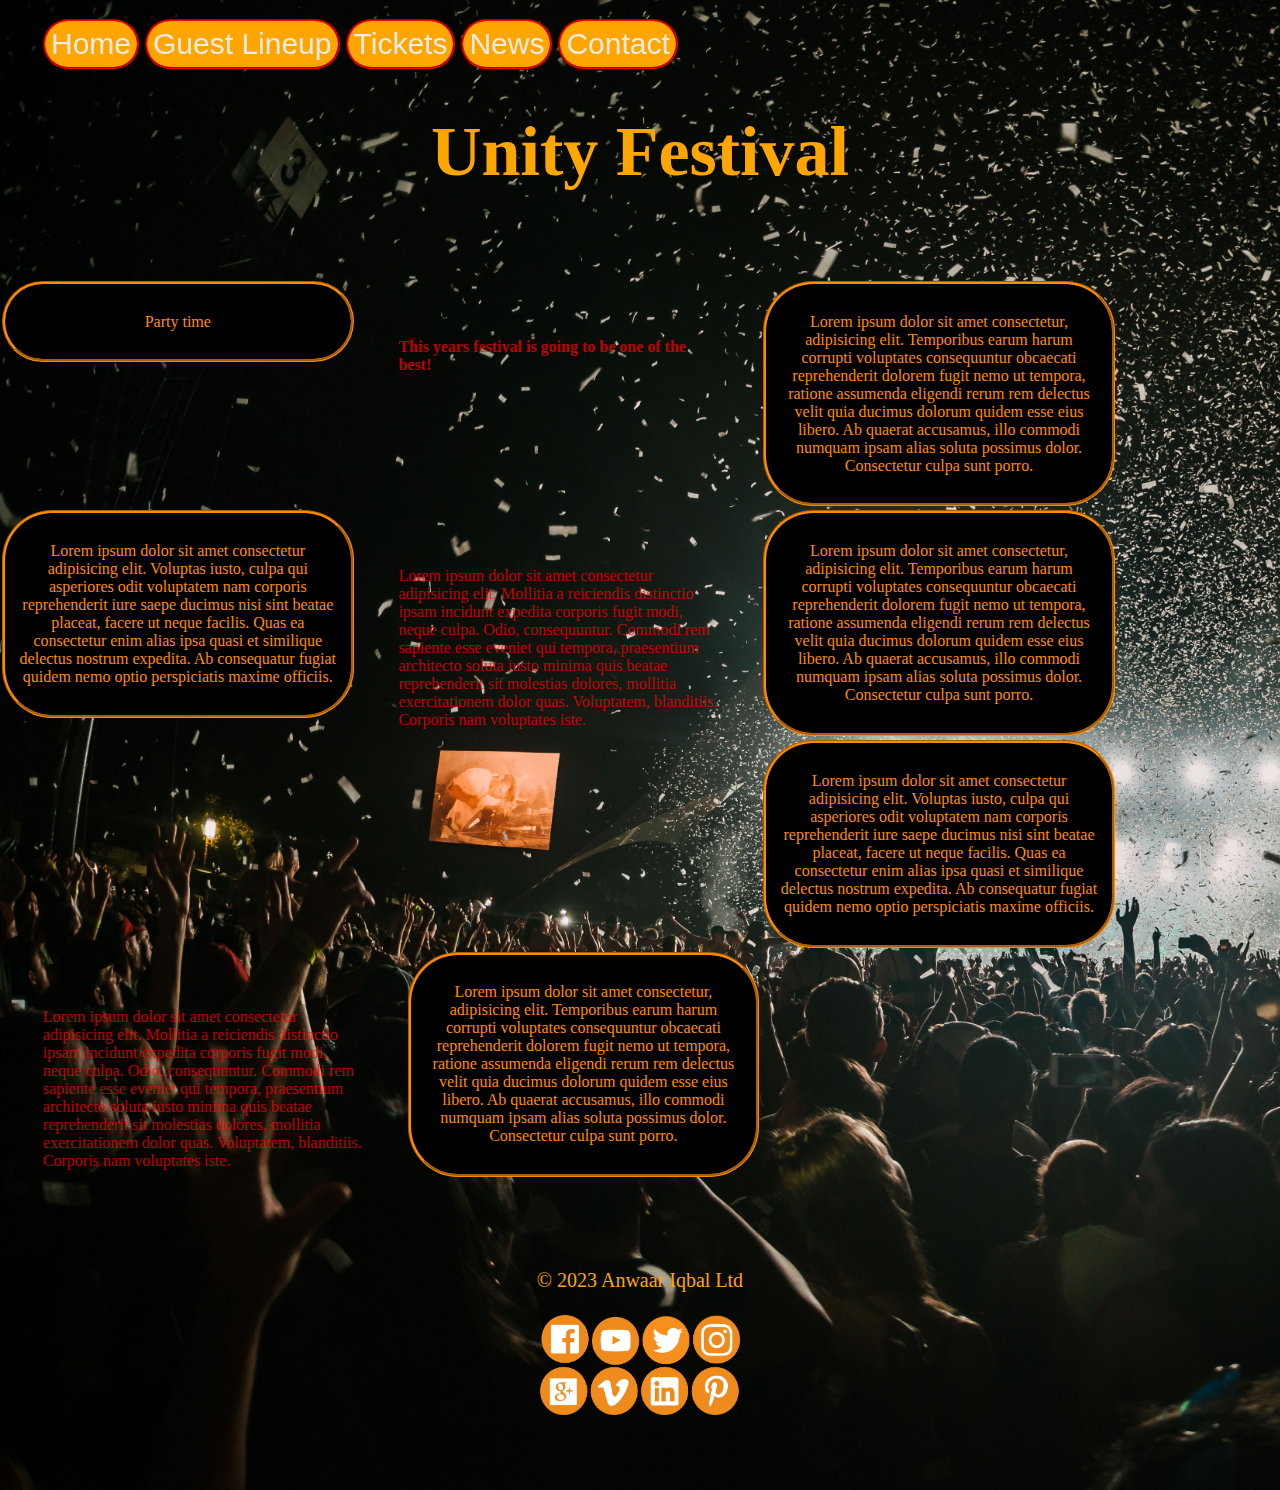
<file: index.html>
<!DOCTYPE html>
<html lang="en">

<head>
    <meta charset="UTF-8">
    <meta http-equiv="X-UA-Compatible" content="IE=edge">
    <meta name="viewport" content="width=device-width, initial-scale=1.0">
    <link rel="stylesheet" href="styles/style.css">
    <link rel="stylesheet" href="styles/navbar.css">
    <link rel="shortcut icon" href="images/favicon.ico" type="image/x-icon">
    <title>Unity Festival</title>
</head>

<body>
    <header>
        <nav>
            <ul id="navbar">
                <li><a href="index.html"><button type="button">Home</button></a></li>
                <li><a href="Guest-Lineup.html"><button type="button">Guest Lineup</button></a></li>
                <li><a href="Tickets.html"><button type="button">Tickets</button></a></li>
                <li><a href="News.html"><button type="button">News</button></a></li>
                <li><a href="Contact.html"><button type="button">Contact</button></a></li>
            </ul>
        </nav>
    </header>

    <div class="row">
        <div>
            <h1>Unity Festival</h1>
        </div>

        <div class="column">
            <p>Party time</p>
        </div>

        <div id="left" class="column1">
            <p><b>This years festival is going to be one of the best!</b></p>
        </div>
        <div><img id=img src="styles/drink.jpg" alt="Irn.bru.image" hidden>
            <img id=img1 src="styles/Unity.png" alt="Unity.image" hidden>
        </div>
        <div class="column">
            <p>Lorem ipsum dolor sit amet consectetur, adipisicing elit. Temporibus earum harum corrupti voluptates
                consequuntur obcaecati reprehenderit dolorem fugit nemo ut tempora, ratione assumenda eligendi rerum rem
                delectus velit quia ducimus dolorum quidem esse eius libero. Ab quaerat accusamus, illo commodi numquam
                ipsam alias soluta possimus dolor. Consectetur culpa sunt porro.
            <p>
        </div>
        <div class="column">
            <p>Lorem ipsum dolor sit amet consectetur adipisicing elit. Voluptas iusto, culpa qui asperiores odit
                voluptatem nam corporis reprehenderit iure saepe ducimus nisi sint beatae placeat, facere ut neque
                facilis. Quas ea consectetur enim alias ipsa quasi et similique delectus nostrum expedita. Ab
                consequatur fugiat quidem nemo optio perspiciatis maxime officiis.</p>
        </div>

        <div class="column1">
            <p>Lorem ipsum dolor sit amet consectetur adipisicing elit. Mollitia a reiciendis distinctio ipsam incidunt
                expedita corporis fugit modi, neque culpa. Odio, consequuntur. Commodi rem sapiente esse eveniet qui
                tempora, praesentium architecto soluta iusto minima quis beatae reprehenderit sit molestias dolores,
                mollitia exercitationem dolor quas. Voluptatem, blanditiis. Corporis nam voluptates iste.</p>
        </div>

        <div class="column">
            <p>Lorem ipsum dolor sit amet consectetur, adipisicing elit. Temporibus earum harum corrupti voluptates
                consequuntur obcaecati reprehenderit dolorem fugit nemo ut tempora, ratione assumenda eligendi rerum rem
                delectus velit quia ducimus dolorum quidem esse eius libero. Ab quaerat accusamus, illo commodi numquam
                ipsam alias soluta possimus dolor. Consectetur culpa sunt porro.
            <p>
        </div>
        <div class="column">
            <p>Lorem ipsum dolor sit amet consectetur adipisicing elit. Voluptas iusto, culpa qui asperiores odit
                voluptatem nam corporis reprehenderit iure saepe ducimus nisi sint beatae placeat, facere ut neque
                facilis. Quas ea consectetur enim alias ipsa quasi et similique delectus nostrum expedita. Ab
                consequatur fugiat quidem nemo optio perspiciatis maxime officiis.</p>
        </div>

        <div class="column1">
            <p>Lorem ipsum dolor sit amet consectetur adipisicing elit. Mollitia a reiciendis distinctio ipsam incidunt
                expedita corporis fugit modi, neque culpa. Odio, consequuntur. Commodi rem sapiente esse eveniet qui
                tempora, praesentium architecto soluta iusto minima quis beatae reprehenderit sit molestias dolores,
                mollitia exercitationem dolor quas. Voluptatem, blanditiis. Corporis nam voluptates iste.</p>
        </div>

        <div class="column">
            <p>Lorem ipsum dolor sit amet consectetur, adipisicing elit. Temporibus earum harum corrupti voluptates
                consequuntur obcaecati reprehenderit dolorem fugit nemo ut tempora, ratione assumenda eligendi rerum rem
                delectus velit quia ducimus dolorum quidem esse eius libero. Ab quaerat accusamus, illo commodi numquam
                ipsam alias soluta possimus dolor. Consectetur culpa sunt porro.
            <p>
        </div>
    </div>

    <footer>
        <span> &#169 2023 Anwaar Iqbal Ltd</span>
        <br>
        <br>
        <img id=img2 src="images/Social logo5.png" alt="social media logos">
    </footer>
</body>


</html>
</file>
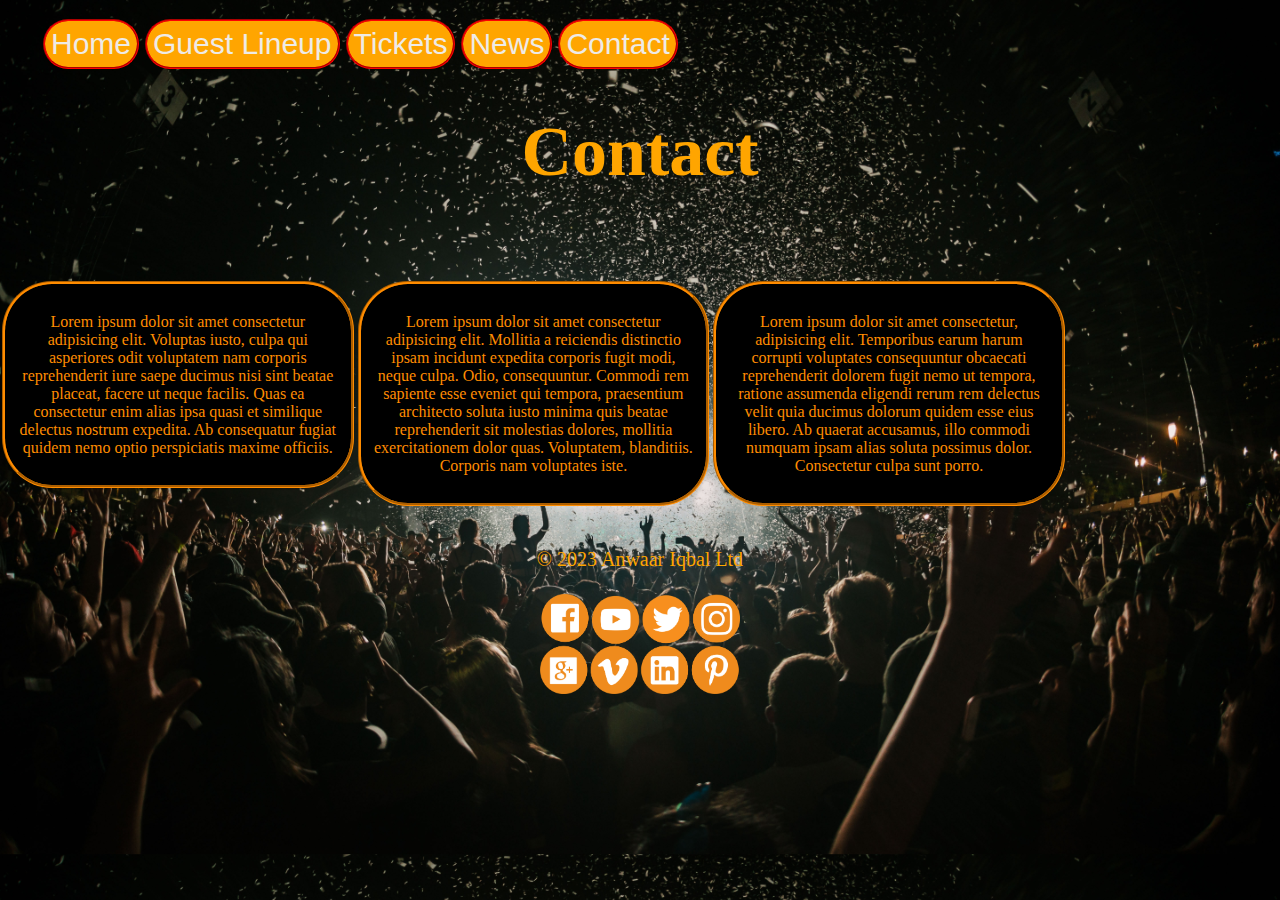
<file: Contact.html>
<!DOCTYPE html>
<html lang="en">

<head>
    <meta charset="UTF-8">
    <meta http-equiv="X-UA-Compatible" content="IE=edge">
    <meta name="viewport" content="width=device-width, initial-scale=1.0">
    <link rel="stylesheet" href="styles/style.css">
    <link rel="stylesheet" href="styles/navbar.css">
    <title>Unity Festival</title>
</head>

<body>
    <header>
        <nav>
            <ul id="navbar">
                <li><a href="index.html"><button type="button">Home</button></a></li>
                <li><a href="Guest-Lineup.html"><button type="button">Guest Lineup</button></a></li>
                <li><a href="Tickets.html"><button type="button">Tickets</button></a></li>
                <li><a href="News.html"><button type="button">News</button></a></li>
                <li><a href="Contact.html"><button type="button">Contact</button></a></li>
            </ul>
        </nav>
    </header>

    <div class="row">
        <div>
            <h1>Contact</h1>
        </div>
        <div class="column">
            <p>Lorem ipsum dolor sit amet consectetur adipisicing elit. Voluptas iusto, culpa qui asperiores odit
                voluptatem nam corporis reprehenderit iure saepe ducimus nisi sint beatae placeat, facere ut neque
                facilis. Quas ea consectetur enim alias ipsa quasi et similique delectus nostrum expedita. Ab
                consequatur fugiat quidem nemo optio perspiciatis maxime officiis.</p>
        </div>

        <div class="column">
            <p>Lorem ipsum dolor sit amet consectetur adipisicing elit. Mollitia a reiciendis distinctio ipsam incidunt
                expedita corporis fugit modi, neque culpa. Odio, consequuntur. Commodi rem sapiente esse eveniet qui
                tempora, praesentium architecto soluta iusto minima quis beatae reprehenderit sit molestias dolores,
                mollitia exercitationem dolor quas. Voluptatem, blanditiis. Corporis nam voluptates iste.</p>
        </div>

        <div class="column">
            <p>Lorem ipsum dolor sit amet consectetur, adipisicing elit. Temporibus earum harum corrupti voluptates
                consequuntur obcaecati reprehenderit dolorem fugit nemo ut tempora, ratione assumenda eligendi rerum rem
                delectus velit quia ducimus dolorum quidem esse eius libero. Ab quaerat accusamus, illo commodi numquam
                ipsam alias soluta possimus dolor. Consectetur culpa sunt porro.
            <p>
        </div>
    </div>

    <footer>
        <span> &#169 2023 Anwaar Iqbal Ltd</span>
        <br>
        <br>
        <img id=img2 src="images/Social logo5.png" alt="social media logos">
    </footer>
</body>


</html>
</file>
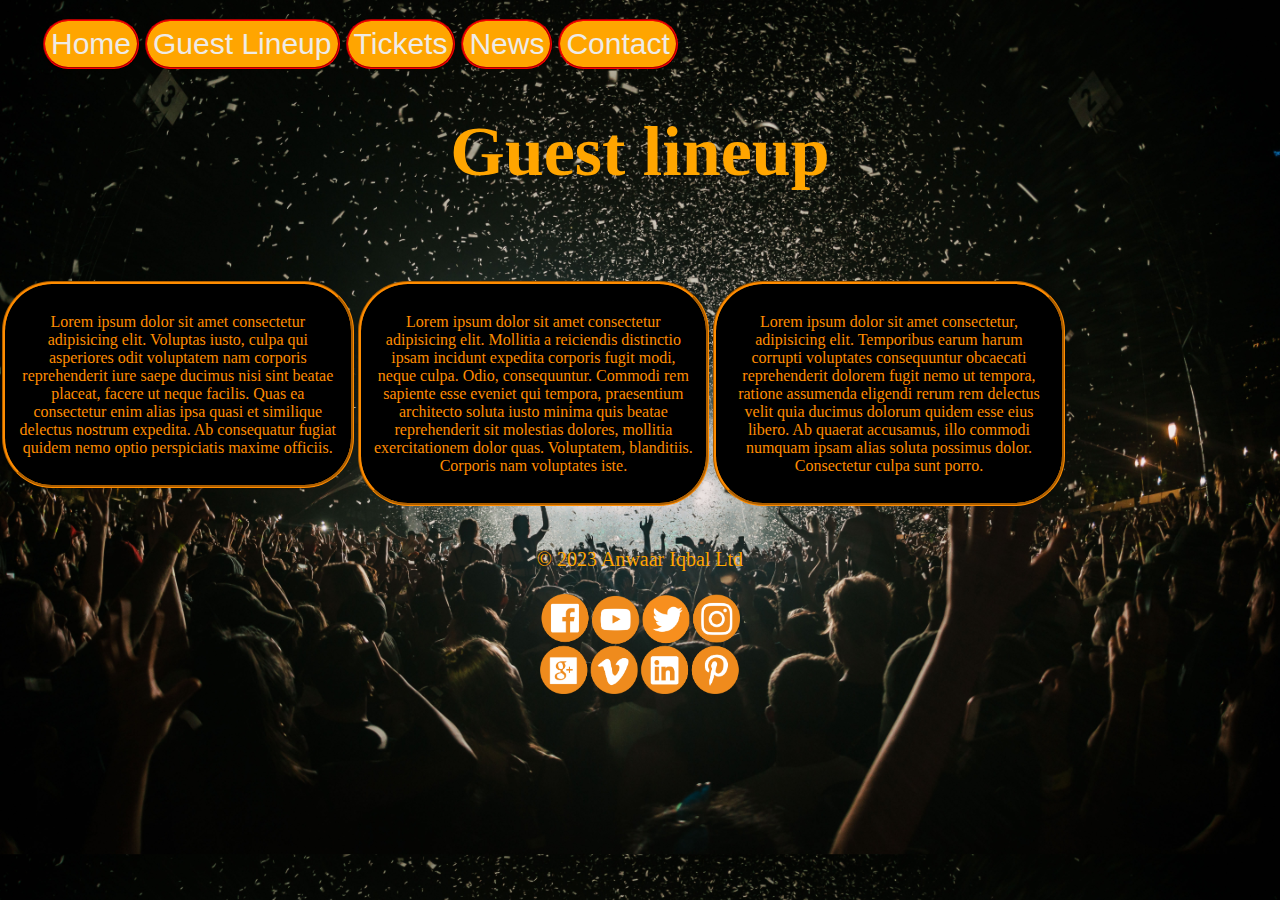
<file: Guest-Lineup.html>
<!DOCTYPE html>
<html lang="en">

<head>
    <meta charset="UTF-8">
    <meta http-equiv="X-UA-Compatible" content="IE=edge">
    <meta name="viewport" content="width=device-width, initial-scale=1.0">
    <link rel="stylesheet" href="styles/style.css">
    <link rel="stylesheet" href="styles/navbar.css">
    <title>Unity Festival</title>
</head>

<body>
    <header>
        <nav>
            <ul id="navbar">
                <li><a href="index.html"><button type="button">Home</button></a></li>
                <li><a href="Guest-Lineup.html"><button type="button">Guest Lineup</button></a></li>
                <li><a href="Tickets.html"><button type="button">Tickets</button></a></li>
                <li><a href="News.html"><button type="button">News</button></a></li>
                <li><a href="Contact.html"><button type="button">Contact</button></a></li>
            </ul>
        </nav>
    </header>

    <div class="row">
        <div>
            <h1>Guest lineup</h1>
        </div>
        <div class="column">
            <p>Lorem ipsum dolor sit amet consectetur adipisicing elit. Voluptas iusto, culpa qui asperiores odit
                voluptatem nam corporis reprehenderit iure saepe ducimus nisi sint beatae placeat, facere ut neque
                facilis. Quas ea consectetur enim alias ipsa quasi et similique delectus nostrum expedita. Ab
                consequatur fugiat quidem nemo optio perspiciatis maxime officiis.</p>
        </div>

        <div class="column">
            <p>Lorem ipsum dolor sit amet consectetur adipisicing elit. Mollitia a reiciendis distinctio ipsam incidunt
                expedita corporis fugit modi, neque culpa. Odio, consequuntur. Commodi rem sapiente esse eveniet qui
                tempora, praesentium architecto soluta iusto minima quis beatae reprehenderit sit molestias dolores,
                mollitia exercitationem dolor quas. Voluptatem, blanditiis. Corporis nam voluptates iste.</p>
        </div>

        <div class="column">
            <p>Lorem ipsum dolor sit amet consectetur, adipisicing elit. Temporibus earum harum corrupti voluptates
                consequuntur obcaecati reprehenderit dolorem fugit nemo ut tempora, ratione assumenda eligendi rerum rem
                delectus velit quia ducimus dolorum quidem esse eius libero. Ab quaerat accusamus, illo commodi numquam
                ipsam alias soluta possimus dolor. Consectetur culpa sunt porro.
            <p>
        </div>
    </div>

    <footer>
        <span> &#169 2023 Anwaar Iqbal Ltd</span>
        <br>
        <br>
        <img id=img2 src="images/Social logo5.png" alt="social media logos">
    </footer>
</body>


</html>
</file>
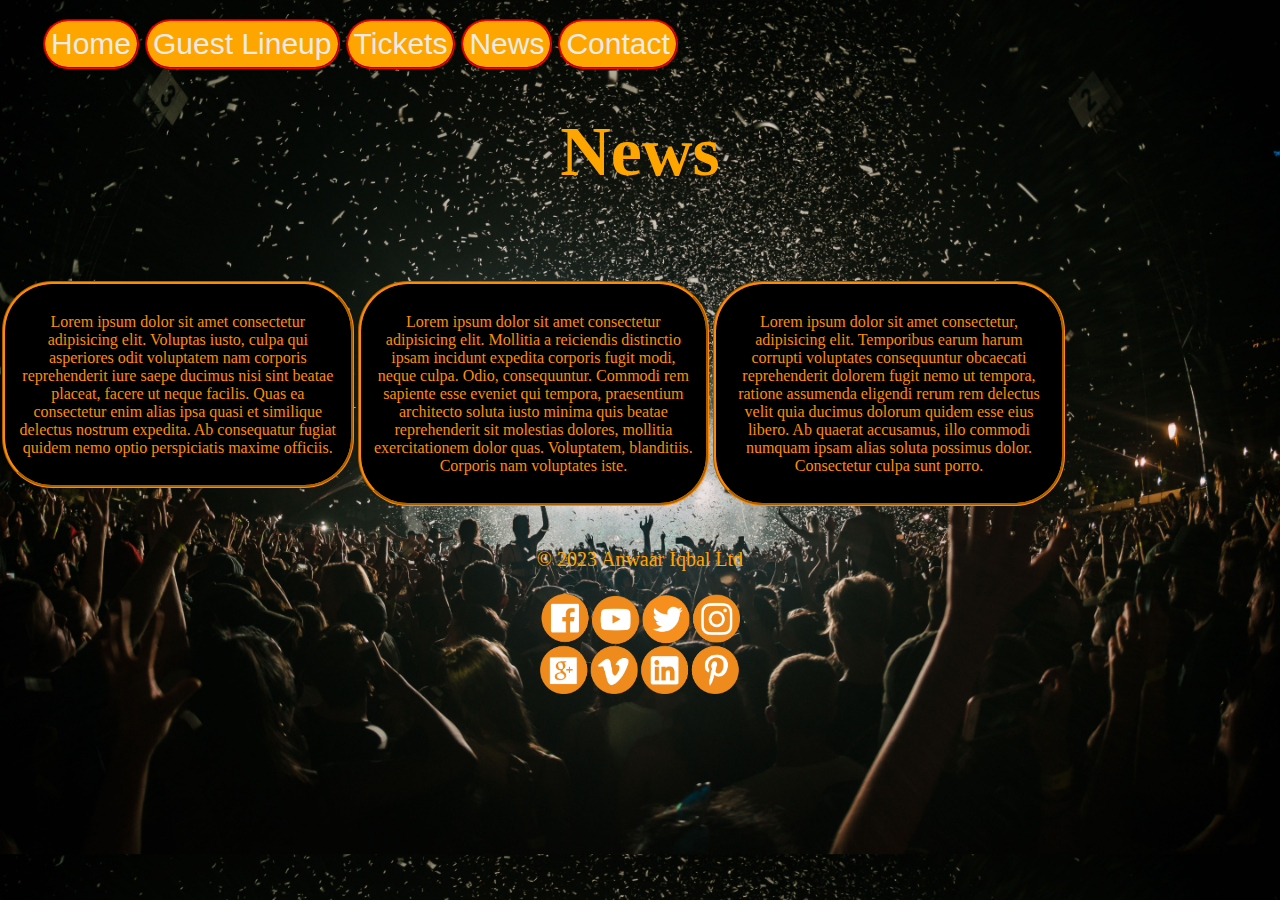
<file: News.html>
<!DOCTYPE html>
<html lang="en">

<head>
    <meta charset="UTF-8">
    <meta http-equiv="X-UA-Compatible" content="IE=edge">
    <meta name="viewport" content="width=device-width, initial-scale=1.0">
    <link rel="stylesheet" href="styles/style.css">
    <link rel="stylesheet" href="styles/navbar.css">
    <title>Unity Festival</title>
</head>

<body>
    <header>
        <nav>
            <ul id="navbar">
                <li><a href="index.html"><button type="button">Home</button></a></li>
                <li><a href="Guest-Lineup.html"><button type="button">Guest Lineup</button></a></li>
                <li><a href="Tickets.html"><button type="button">Tickets</button></a></li>
                <li><a href="News.html"><button type="button">News</button></a></li>
                <li><a href="Contact.html"><button type="button">Contact</button></a></li>
            </ul>
        </nav>
    </header>

    <div class="row">
        <div>
            <h1>News</h1>
        </div>
        <div class="column">
            <p>Lorem ipsum dolor sit amet consectetur adipisicing elit. Voluptas iusto, culpa qui asperiores odit
                voluptatem nam corporis reprehenderit iure saepe ducimus nisi sint beatae placeat, facere ut neque
                facilis. Quas ea consectetur enim alias ipsa quasi et similique delectus nostrum expedita. Ab
                consequatur fugiat quidem nemo optio perspiciatis maxime officiis.</p>
        </div>

        <div class="column">
            <p>Lorem ipsum dolor sit amet consectetur adipisicing elit. Mollitia a reiciendis distinctio ipsam incidunt
                expedita corporis fugit modi, neque culpa. Odio, consequuntur. Commodi rem sapiente esse eveniet qui
                tempora, praesentium architecto soluta iusto minima quis beatae reprehenderit sit molestias dolores,
                mollitia exercitationem dolor quas. Voluptatem, blanditiis. Corporis nam voluptates iste.</p>
        </div>

        <div class="column">
            <p>Lorem ipsum dolor sit amet consectetur, adipisicing elit. Temporibus earum harum corrupti voluptates
                consequuntur obcaecati reprehenderit dolorem fugit nemo ut tempora, ratione assumenda eligendi rerum rem
                delectus velit quia ducimus dolorum quidem esse eius libero. Ab quaerat accusamus, illo commodi numquam
                ipsam alias soluta possimus dolor. Consectetur culpa sunt porro.
            <p>
        </div>
    </div>

    <footer>
        <span> &#169 2023 Anwaar Iqbal Ltd</span>
        <br>
        <br>
        <img id=img2 src="images/Social logo5.png" alt="social media logos">
    </footer>
</body>


</html>
</file>
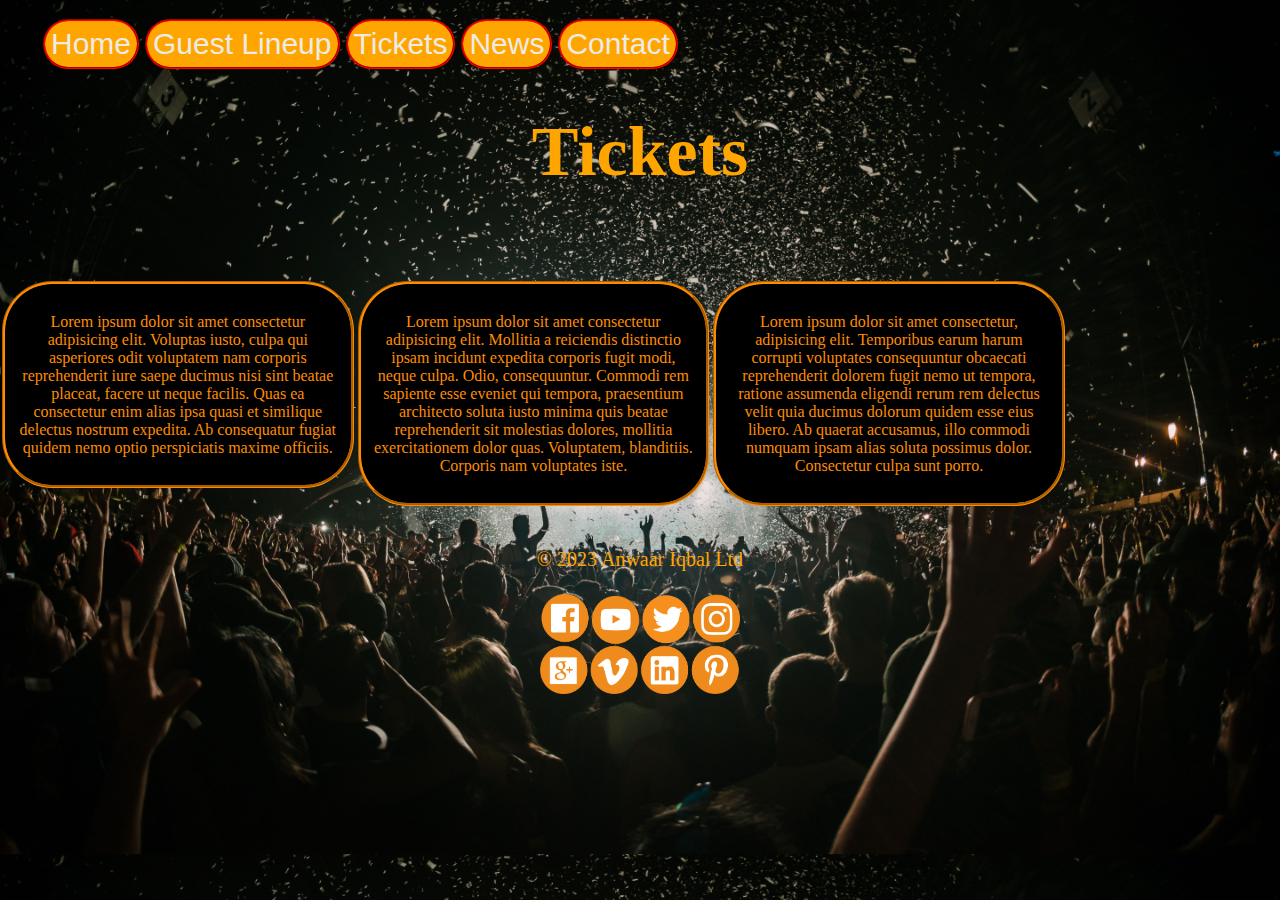
<file: Tickets.html>
<!DOCTYPE html>
<html lang="en">

<head>
    <meta charset="UTF-8">
    <meta http-equiv="X-UA-Compatible" content="IE=edge">
    <meta name="viewport" content="width=device-width, initial-scale=1.0">
    <link rel="stylesheet" href="styles/style.css">
    <link rel="stylesheet" href="styles/navbar.css">
    <title>Unity Festival</title>
</head>

<body>
    <header>
        <nav>
            <ul id="navbar">
                <li><a href="index.html"><button type="button">Home</button></a></li>
                <li><a href="Guest-Lineup.html"><button type="button">Guest Lineup</button></a></li>
                <li><a href="Tickets.html"><button type="button">Tickets</button></a></li>
                <li><a href="News.html"><button type="button">News</button></a></li>
                <li><a href="Contact.html"><button type="button">Contact</button></a></li>
            </ul>
        </nav>
    </header>

    <div class="row">
        <div>
            <h1>Tickets</h1>
        </div>
        <div class="column">
            <p>Lorem ipsum dolor sit amet consectetur adipisicing elit. Voluptas iusto, culpa qui asperiores odit
                voluptatem nam corporis reprehenderit iure saepe ducimus nisi sint beatae placeat, facere ut neque
                facilis. Quas ea consectetur enim alias ipsa quasi et similique delectus nostrum expedita. Ab
                consequatur fugiat quidem nemo optio perspiciatis maxime officiis.</p>
        </div>

        <div class="column">
            <p>Lorem ipsum dolor sit amet consectetur adipisicing elit. Mollitia a reiciendis distinctio ipsam incidunt
                expedita corporis fugit modi, neque culpa. Odio, consequuntur. Commodi rem sapiente esse eveniet qui
                tempora, praesentium architecto soluta iusto minima quis beatae reprehenderit sit molestias dolores,
                mollitia exercitationem dolor quas. Voluptatem, blanditiis. Corporis nam voluptates iste.</p>
        </div>

        <div class="column">
            <p>Lorem ipsum dolor sit amet consectetur, adipisicing elit. Temporibus earum harum corrupti voluptates
                consequuntur obcaecati reprehenderit dolorem fugit nemo ut tempora, ratione assumenda eligendi rerum rem
                delectus velit quia ducimus dolorum quidem esse eius libero. Ab quaerat accusamus, illo commodi numquam
                ipsam alias soluta possimus dolor. Consectetur culpa sunt porro.
            <p>
        </div>
    </div>

    <footer>
        <span> &#169 2023 Anwaar Iqbal Ltd</span>
        <br>
        <br>
        <img id=img2 src="images/Social logo5.png" alt="social media logos">
    </footer>
</body>


</html>
</file>
<file: styles/style.css>
body {
    background: radial-gradient(circle, rgba(195, 29, 17, 1) 0%, rgba(191, 49, 12, 1) 20%, rgba(170, 77, 50, 1) 48%, rgba(199, 111, 44, 1) 85%, rgba(255, 189, 0, 1) 100%);
    background-image: url(festival\ rave.jpg);
    background-size: cover;
    background-repeat: repeat;
    margin: auto;


}

h1 {
    color: orange;
    margin-top: 30px;
    padding: 40px;
    text-align: none;
    font-size: 70px;
    clear: left;
    text-align: center;

}

.row {}

.column {
    width: 25%;
    float: left;
    border-radius: 50px;
    border-style: groove;
    border-color: darkorange;
    margin: 2px;
    padding: 1%;
    color: darkorange;
    text-align: center;
    background-color: black;
}

.column1 {
    width: 25%;
    float: left;
    border-radius: ;
    border-style: ;
    border-color: rgb(255, 0, 0);
    margin: 30px;
    padding: 1%;
    color: rgba(255, 0, 0, 0.74);
    text-align: left;
    background-color: auto;
    text-transform: ;
}

#img {
    width: 25%;
    height: 50%;
}

#img1 {
    width: 25%;
    height: 50%;
    clear: left;
}

#left {
    float: left;
}

footer {
    color: orange;
    margin-bottom: 30px;
    padding: 40px;
    text-align: center;
    font-size: 20px;
    clear: left;
}

#img2 {
    width: 200px;
    height: 100px;
    clear: left;
}
</file>
<file: styles/navbar.css>
header {
    position: sticky;
    top: 0;
}

ul {
    list-style: none;
    color: orange;
    text-align: right;

}

li {
    display: inline;
    background-color: orange;

}

button {
    list-style: none;
    color: rgb(238, 235, 231);
    text-align: center;
    background-color: orange;
    float: left;
    font-size: 30px;
    border-radius: 50px;
    border-color: red;
    border-style: groove;
    margin: 3px;
    padding: 6px;
}

button:hover {
    background-color: red;
    font-size: large;
    transition: 1s;
    font-size: 40px;
}
</file>
